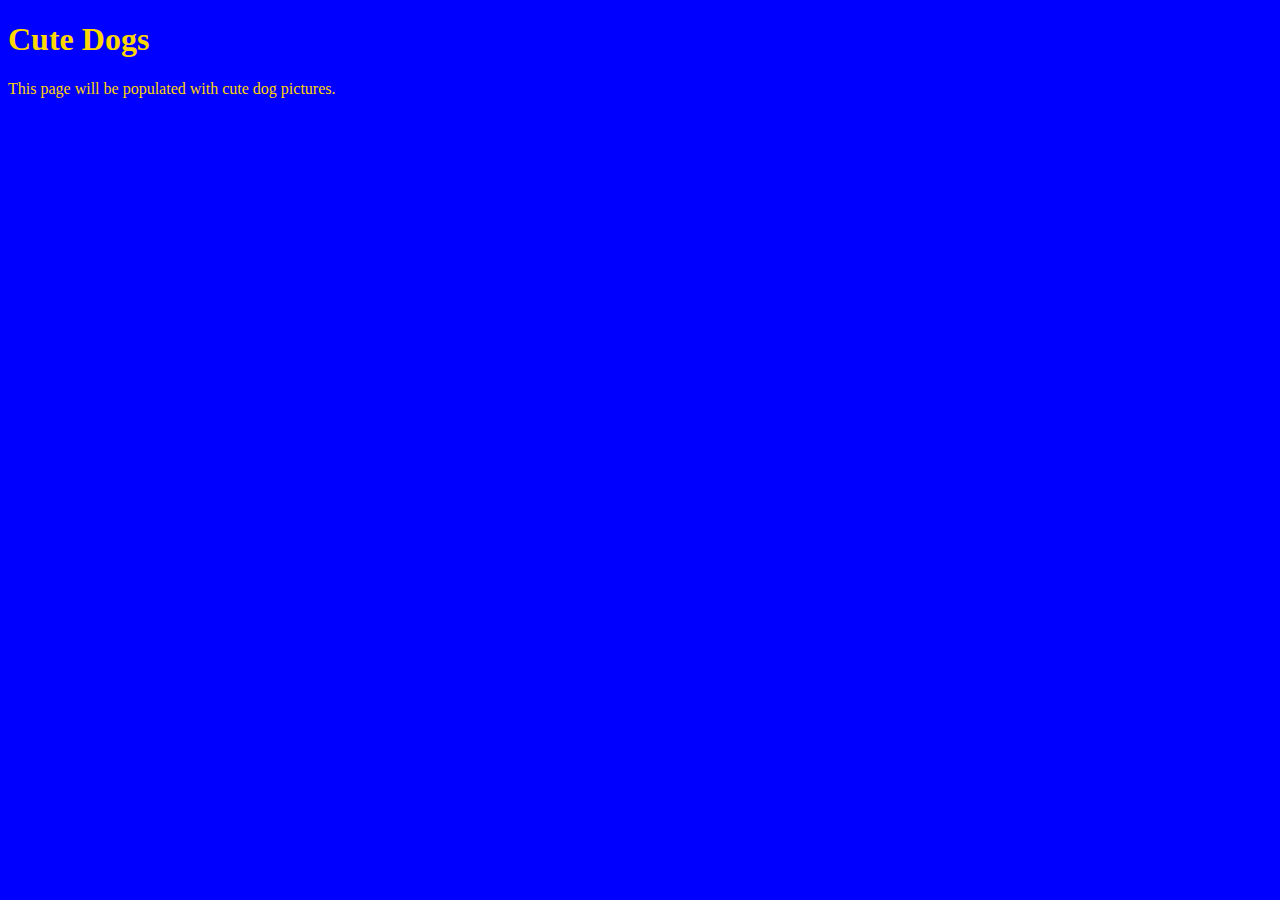
<file: unit_1/index.html>
<!DOCTYPE html>
<html>
<head>
	<link rel="stylesheet" type="text/css" href="css/style.css">
</head>
<title>Dogs</title>
<body><h1>Cute Dogs</h1>
	<p>This page will be populated with cute dog pictures.</p>

</body>
</html>
</file>
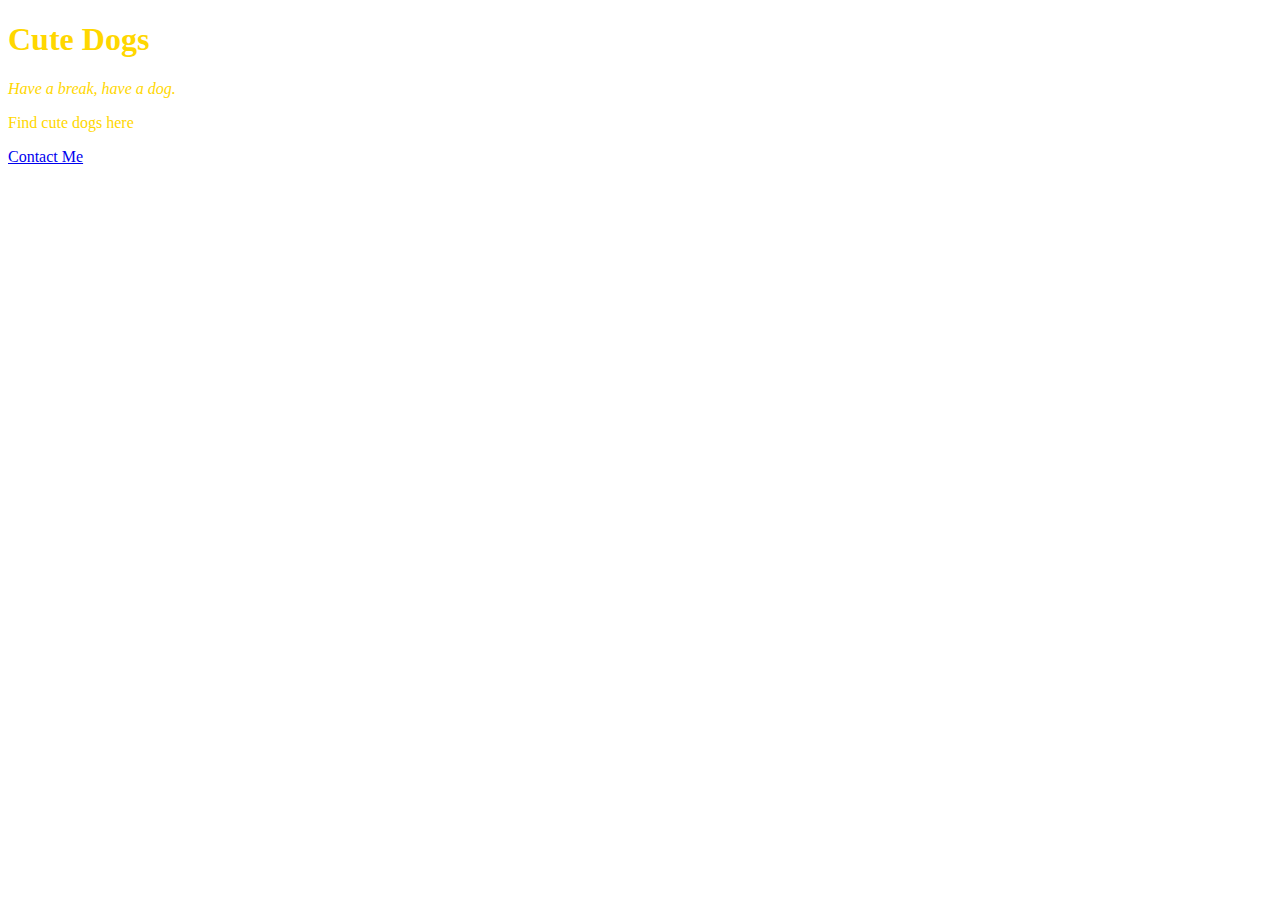
<file: unit_3/index.html>
<!DOCTYPE html>
<html>
<head>
	<link rel="stylesheet" type="text/css" href="css/style.css">
</head>
<title>Dogs</title>
<body><h1>Cute Dogs</h1>
	<p id="slogan"> Have a break, have a dog.
		</p>
<p> Find cute dogs here </p>
<p> <a href="mailto:sarajablow@gmail.com"> Contact Me</a> </p>
</body>
</html>
</file>
<file: unit_1/css/style.css>
body {
    background-color: blue;
}

h1, p {
    color: gold;
}
</file>
<file: unit_3/css/style.css>
body {
    background-image: url(https://az616578.vo.msecnd.net/files/2016/11/05/636139646829249547453316934_10tb-dogsperm01-superJumbo.jpg);
    background-size: cover;
}

h1, p {
    color: gold;
}

#slogan {
	font-style: italic;
}
</file>
